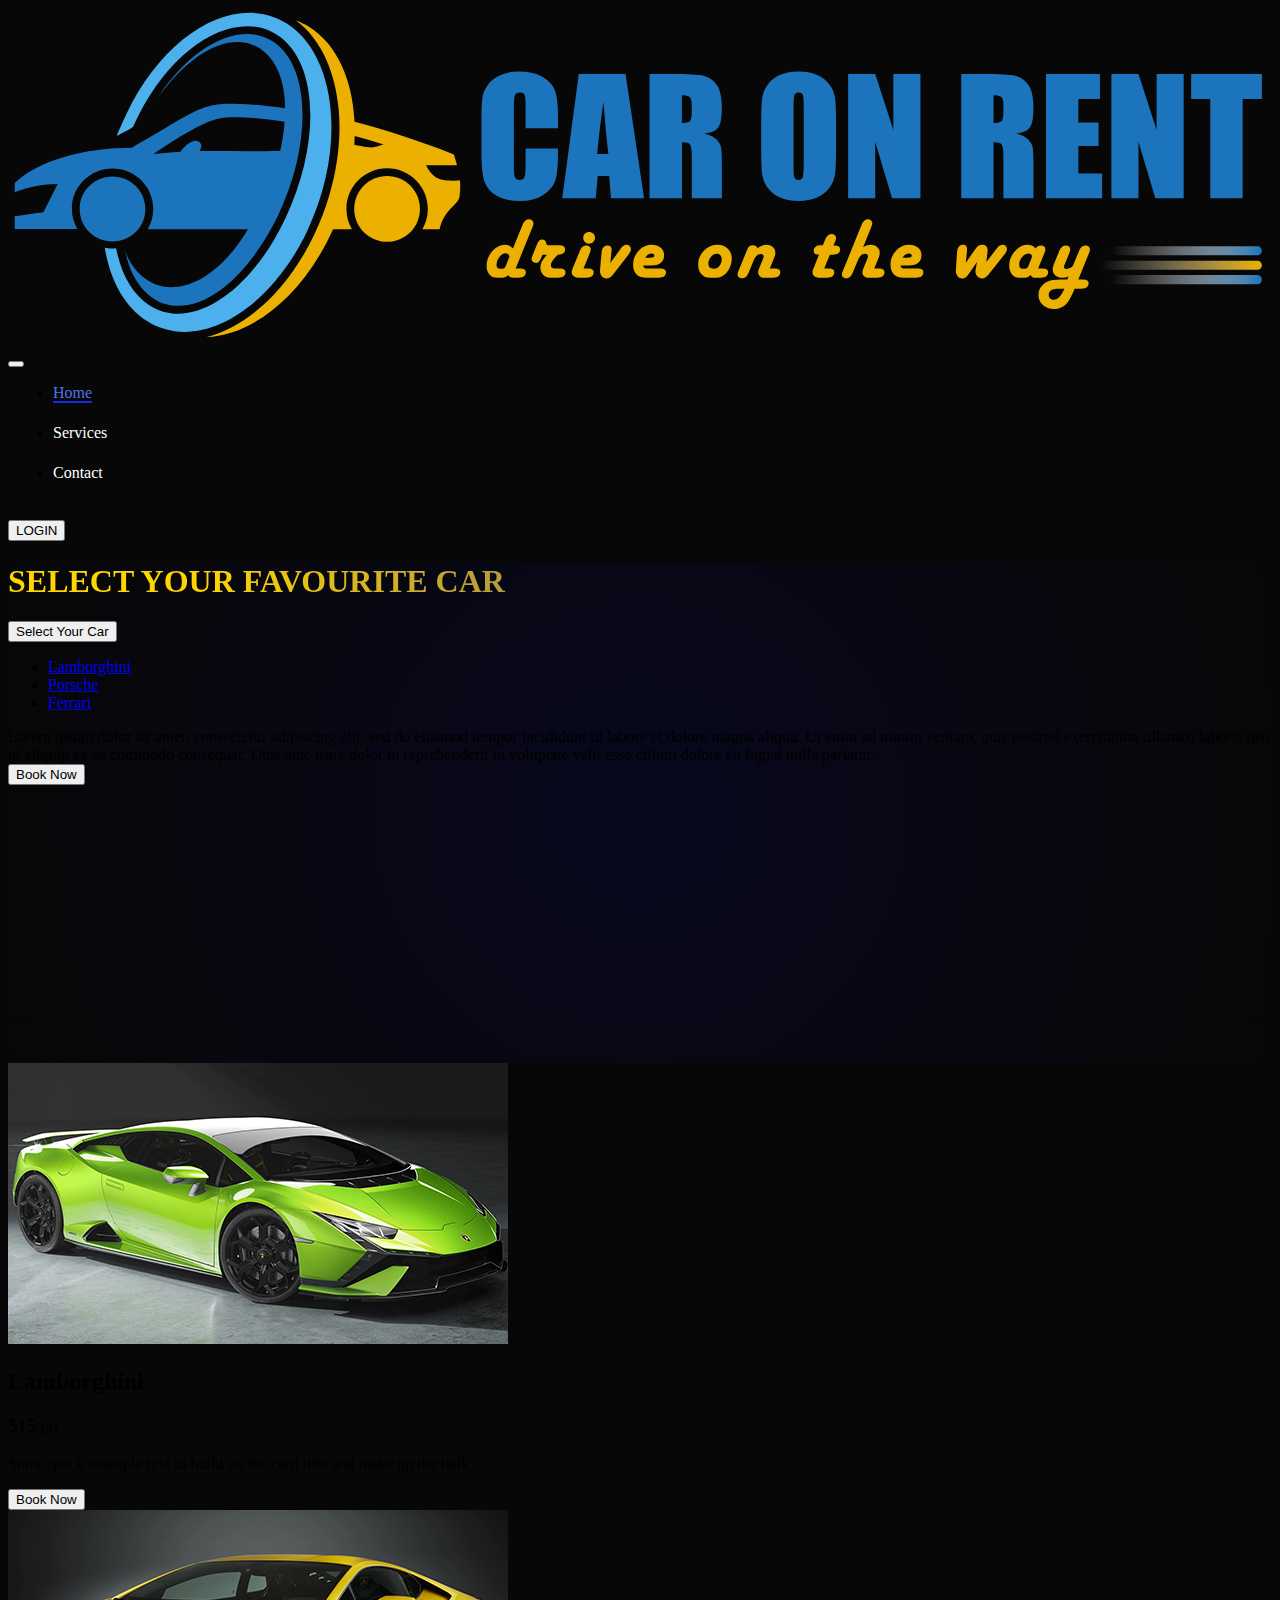
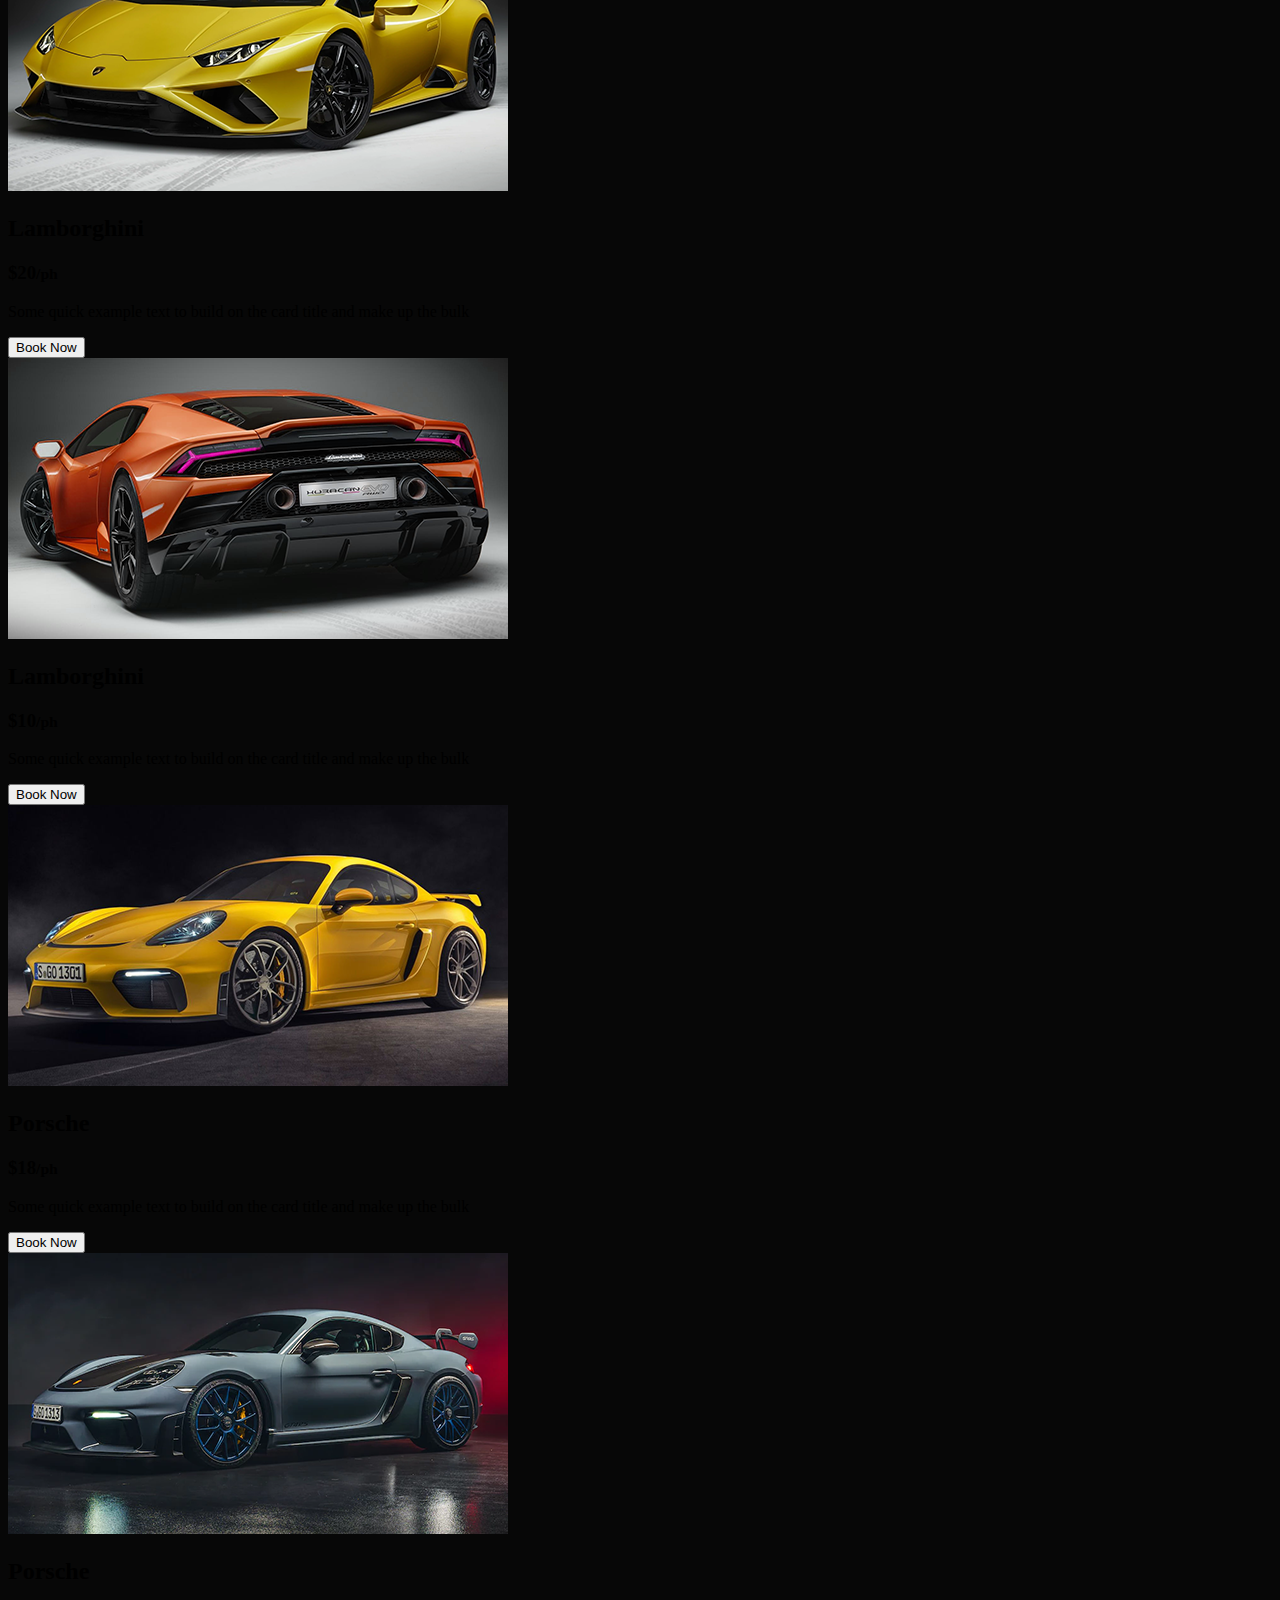
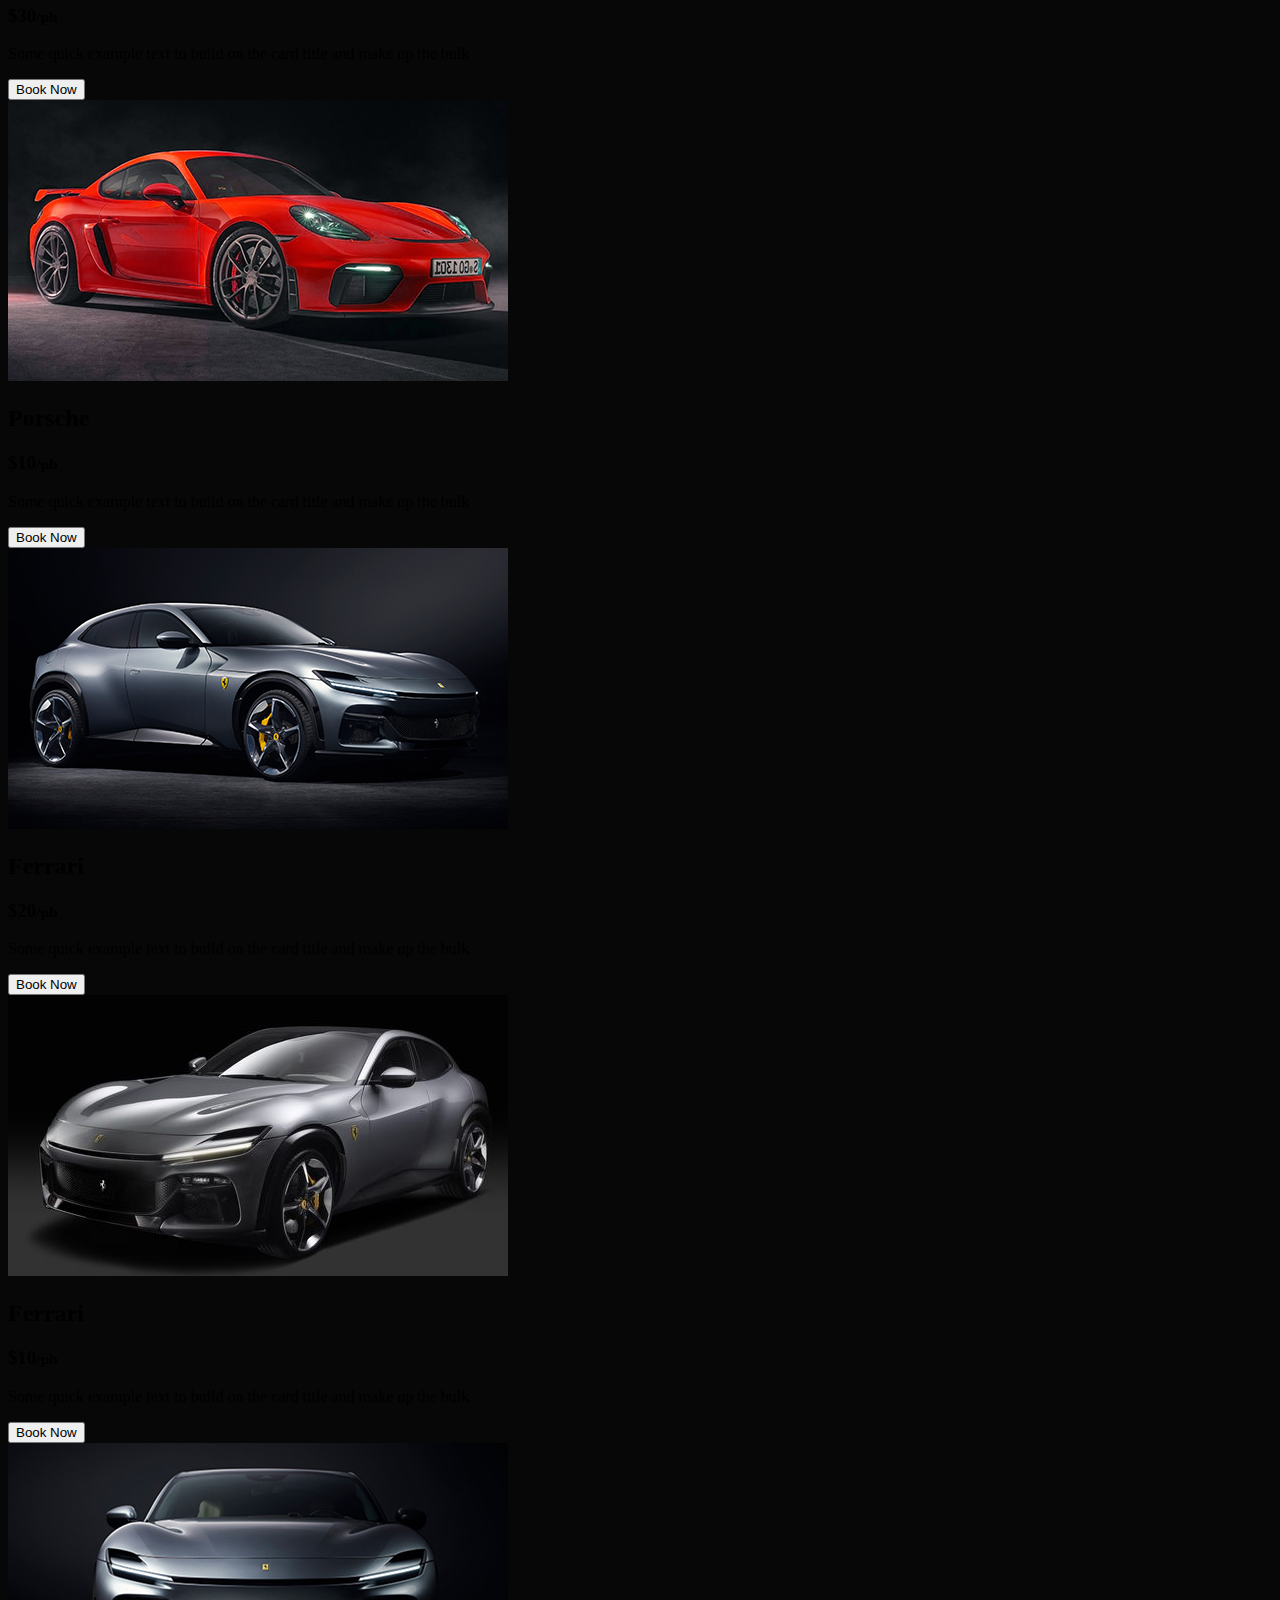
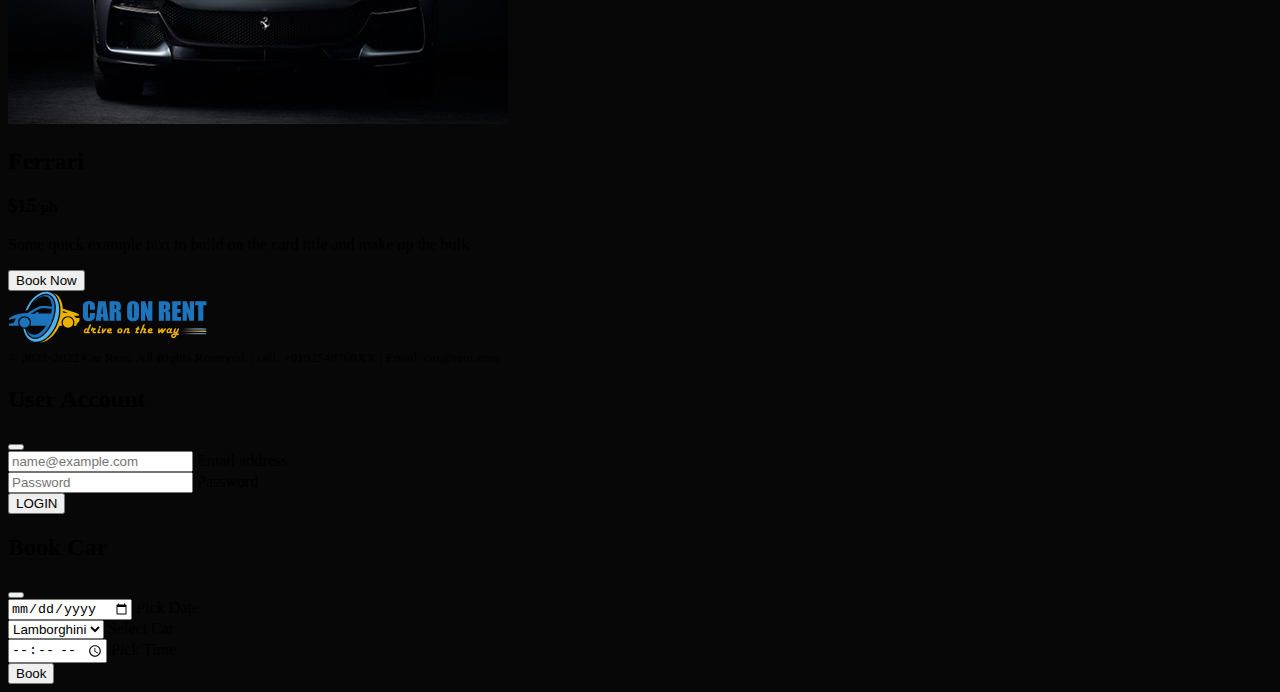
<file: html/index.html>
<!DOCTYPE html>
<html lang="en">

<head>
  <meta charset="UTF-8">
  <meta http-equiv="X-UA-Compatible" content="IE=edge">
  <meta name="viewport" content="width=device-width, initial-scale=1.0">
  <!-- CSS only -->
  <link href="https://cdn.jsdelivr.net/npm/bootstrap@5.2.2/dist/css/bootstrap.min.css" rel="stylesheet"
    integrity="sha384-Zenh87qX5JnK2Jl0vWa8Ck2rdkQ2Bzep5IDxbcnCeuOxjzrPF/et3URy9Bv1WTRi" crossorigin="anonymous">
  <!--- Custom overwrite CSS only --->
  <link href="./assets/styles/custom.css" rel="stylesheet">
  <title>Car on Rental</title>

 
</head>

<body>

  <header>
    <div class="container">
      <nav class="navbar navbar-expand-lg ">
        <div class="container-fluid">
          <a class="navbar-brand" href="#"><img src="./assets/images/logo.svg" alt="Car-On-Rent" class="w-75" /></a>
          <button class="navbar-toggler bg-light" type="button" data-bs-toggle="collapse"
            data-bs-target="#navbarSupportedContent" aria-controls="navbarSupportedContent" aria-expanded="false"
            aria-label="Toggle navigation">
            <span class="navbar-toggler-icon"></span>
          </button>
          <div class="collapse navbar-collapse" id="navbarSupportedContent">
            <ul class="navBar  navbar-nav ms-auto mb-2 mb-lg-0">
              <li class="nav-item">
                <a class="nav-link active" aria-current="page" href="./index.html">Home</a> 
              </li>
              <li class="nav-item">
                <a class="nav-link" href="#">Services</a>
              </li>
              <li class="nav-item">
                <a class="nav-link me-3" href="#">Contact</a>
              </li>
            </ul>
            <div class="d-flex" role="model">
              <button class="btn btn-light fs-6 py-0" data-bs-toggle="modal" data-bs-target="#popUpLogin">LOGIN</button>
            </div>
          </div>
        </div>
      </nav>


    </div>
    <section class="text-center">
      <div class="container">
        <div class="selection-car d-flex flex-column flex-row align-items-center justify-content-center py-5">
          <div class="pt-3">
            <h1 class="fs-1 fw-normal text-white">Select your favourite Car</h1>
          </div> 
          <div class="my-4">
           
            <div class="dropdown">
              <button class="btn btn-lg btn-primary dropdown-toggle p-3  px-5" type="button" data-bs-toggle="dropdown"
                aria-expanded="false">
                Select Your Car
              </button>
              <ul class="dropdown-menu w-100">
                <li><a class="dropdown-item" href="#Lambo">Lamborghini</a></li>
                <li><a class="dropdown-item" href="#Pors">Porsche</a></li>
                <li><a class="dropdown-item" href="#Ferr">Ferrari</a></li>
              </ul>
            </div>
          </div>
          <div class="w-75 text-secondary pb-4"> Lorem ipsum dolor sit amet, consectetur adipiscing elit, sed do eiusmod
            tempor incididunt ut labore et dolore magna aliqua. Ut enim ad minim veniam, quis nostrud exercitation
            ullamco laboris nisi ut aliquip ex ea commodo consequat. Duis aute irure dolor in reprehenderit in voluptate 
            velit esse cillum dolore eu fugiat nulla pariatur.</div>
            <button class="btn btn-dark btn-lg" data-bs-toggle="modal" data-bs-target="#pickUpDate" >Book Now</button>
        </div>
      </div>
    </section>

  </header>
  <section>
    <div class="container pt-5 mt-4">

      <div class="row row-cols-1 row-cols-lg-3 mb-3 text-center">
        <div class="col" id="Lambo">
          <div class="card mb-4 rounded-3 border-0">
            <img class="card-img-top" src="./assets/images/cars/Lamborghini-1.png" />
            <div class="card-body">
              <h2 class="card-title pricing-card-title text-primary">Lamborghini</h2>
              <h3 class="card-title pricing-card-title">$15<small class="text-muted fw-light">/ph</small></h3>
              <p class="card-text ">Some quick example text to build on the card title and make up the bulk</p>
              <button type="submit" value="Submit" class="w-100 btn  btn-primary" onclick="location.href = './Lamborghini.html';">Book Now</button>
            </div>
          </div>
        </div>
        <div class="col">
          <div class="card mb-4 rounded-3 border-0">
            <img class="card-img-top" src="./assets/images/cars/Lamborghini-2.png" />
            <div class="card-body">
              <h2 class="card-title pricing-card-title text-primary">Lamborghini</h2>
              <h3 class="card-title pricing-card-title">$20<small class="text-muted fw-light">/ph</small></h3>
              <p class="card-text ">Some quick example text to build on the card title and make up the bulk</p>
              <button type="submit" value="Submit" class="w-100 btn  btn-primary" onclick="location.href = './Lamborghini.html';">Book Now</button>
            </div>
          </div>
        </div>
        <div class="col">
          <div class="card mb-4 rounded-3 border-0">
            <img class="card-img-top" src="./assets/images/cars/Lamborghini-3.png" />
            <div class="card-body">
              <h2 class="card-title pricing-card-title text-primary">Lamborghini</h2>
              <h3 class="card-title pricing-card-title">$10<small class="text-muted fw-light">/ph</small></h3>
              <p class="card-text ">Some quick example text to build on the card title and make up the bulk</p>
              <button type="submit" value="Submit" class="w-100 btn  btn-primary" onclick="location.href = './Lamborghini.html';">Book Now</button>
            </div>
          </div>
        </div>

        <div class="col" id="Pors">
          <div class="card mb-4 rounded-3 border-0">
            <img class="card-img-top" src="./assets/images/cars/Porsche-1.png" />
            <div class="card-body">
              <h2 class="card-title pricing-card-title text-primary">Porsche</h2>
              <h3 class="card-title pricing-card-title">$18<small class="text-muted fw-light">/ph</small></h3>
              <p class="card-text ">Some quick example text to build on the card title and make up the bulk</p>
              <button type="submit" value="Submit" class="w-100 btn  btn-primary" onclick="location.href = './Porsche.html';">Book Now</button>
            </div>
          </div>
        </div>

        <div class="col">
          <div class="card mb-4 rounded-3 border-0">
            <img class="card-img-top" src="./assets/images/cars/Porsche-2.png" />
            <div class="card-body">
              <h2 class="card-title pricing-card-title text-primary">Porsche</h2>
              <h3 class="card-title pricing-card-title">$30<small class="text-muted fw-light">/ph</small></h3>
              <p class="card-text ">Some quick example text to build on the card title and make up the bulk</p>
              <button type="submit" value="Submit" class="w-100 btn  btn-primary" onclick="location.href = './Porsche.html';">Book Now</button>
            </div>
          </div>
        </div>

        <div class="col">
          <div class="card mb-4 rounded-3 border-0">
            <img class="card-img-top" src="./assets/images/cars/Porsche-3.png" />
            <div class="card-body">
              <h2 class="card-title pricing-card-title text-primary">Porsche</h2>
              <h3 class="card-title pricing-card-title">$10<small class="text-muted fw-light">/ph</small></h3>
              <p class="card-text ">Some quick example text to build on the card title and make up the bulk</p>
              <button type="submit" value="Submit" class="w-100 btn  btn-primary" onclick="location.href = './Porsche.html';">Book Now</button>
            </div>
          </div>
        </div>

        <div class="col" id="Ferr">
          <div class="card mb-4 rounded-3 border-0">
            <img class="card-img-top" src="./assets/images/cars/Ferrari-1.png" />
            <div class="card-body">
              <h2 class="card-title pricing-card-title text-primary">Ferrari</h2>
              <h3 class="card-title pricing-card-title">$20<small class="text-muted fw-light">/ph</small></h3>
              <p class="card-text ">Some quick example text to build on the card title and make up the bulk</p>
              <button type="submit" value="Submit" class="w-100 btn  btn-primary" onclick="location.href = './Ferrari.html';" >Book Now</button>
            </div>
          </div>
        </div>

        <div class="col">
          <div class="card mb-4 rounded-3 border-0">
            <img class="card-img-top" src="./assets/images/cars/Ferrari-2.png" />
            <div class="card-body">
              <h2 class="card-title pricing-card-title text-primary">Ferrari</h2>
              <h3 class="card-title pricing-card-title">$10<small class="text-muted fw-light">/ph</small></h3>
              <p class="card-text ">Some quick example text to build on the card title and make up the bulk</p>
              <button type="submit" value="Submit" class="w-100 btn  btn-primary" onclick="location.href = './Ferrari.html';">Book Now</button>
            </div>
          </div>
        </div>

        <div class="col">
          <div class="card mb-4 rounded-3 border-0">
            <img class="card-img-top" src="./assets/images/cars/Ferrari-3.png" />
            <div class="card-body">
              <h2 class="card-title pricing-card-title text-primary">Ferrari</h2>
              <h3 class="card-title pricing-card-title">$15<small class="text-muted fw-light">/ph</small></h3>
              <p class="card-text ">Some quick example text to build on the card title and make up the bulk</p>
              <button type="submit" value="Submit" class="w-100 btn  btn-primary" onclick="location.href = './Ferrari.html';">Book Now</button>
            </div>
          </div>
        </div>
      </div>
    </div>
  </section>



  <footer>
    <div class="container py-5 text-center">
      <div class="d-flex flex-column flex-row align-items-center">
        <div>
          <img class="mb-2 " width="200" src="./assets/images/logo.svg" alt="Logo">
        </div>
        <div><small class="d-block mb-3 text-muted">© 2021-2022 Car Rent. All Rights Reserved. | call. +9192548769XX |
            Email. car@rent.com</small></div>
      </div>
    </div>
    <!-- JavaScript Bundle with Popper -->
    <script src="https://cdn.jsdelivr.net/npm/bootstrap@5.2.2/dist/js/bootstrap.bundle.min.js"
      integrity="sha384-OERcA2EqjJCMA+/3y+gxIOqMEjwtxJY7qPCqsdltbNJuaOe923+mo//f6V8Qbsw3"
      crossorigin="anonymous"></script>
  </footer>

  <!-- Vertically centered modal Login -->
  <div class="modal fade" id="popUpLogin">
    <div class="modal-dialog modal-dialog-centered">
      <div class="modal-content pb-4">
        <div class="modal-header border-bottom-0">
          <h2 class="fs-4">User Account</h2>
          <button type="button" class="btn-close" data-bs-dismiss="modal" aria-label="Close"></button>
        </div>
        <div class="modal-body">
          <div class="form-floating mb-3">
            <input type="email" class="form-control" id="floatingInput" placeholder="name@example.com">
            <label for="floatingInput">Email address</label>
          </div>
          <div class="form-floating">
            <input type="password" class="form-control" id="floatingPassword" placeholder="Password">
            <label for="floatingPassword">Password</label>
          </div>
          <button type="button" class="w-100 btn btn-primary btn-lg mt-3 py-3 fw-bold"
            data-bs-dismiss="modal">LOGIN</button>
        </div>
      </div>
    </div>
  </div>

  <!-- Vertically centered modal PickUp date time -->
  <div class="modal fade modal-lg" id="pickUpDate">
    <div class="modal-dialog modal-dialog-centered">
      <div class="modal-content pb-4">
        <div class="modal-header border-bottom-0">
          <h2 class="fs-4">Book Car</h2>
          <button type="button" class="btn-close" data-bs-dismiss="modal" aria-label="Close"></button>
        </div>
        <div class="modal-body">
          <form action="./Lamborghini.html" method="GET">
          <div class="row g-2">
            
            <div class="col-md">
              <div class="form-floating">
                <input type="date" class="form-control" id="floatingInputGrid" placeholder="Date" value="dd/mm/yyyy">
                <label for="floatingSelectGrid">Pick Date</label>
              </div>
            </div>

            <div class="col-md">
              <div class="form-floating">
                <select class="form-select" id="floatingSelectGrid">
                  <option selected>Lamborghini</option>
                  <option value="1">Lamborghini</option>
                  <option value="2">Porsche</option>
                  <option value="3">Ferrari</option>
                </select>
                <label for="floatingSelectGrid">Select Car</label>
              </div>
            </div>

            <div class="col-md">
              <div class="form-floating">
                <input type="time" class="form-control" id="floatingInputGrid" placeholder="Time" value="24">
                <label for="floatingInputGrid">Pick Time</label>
              </div>
            </div>

          </div>
          
          <button type="submit" value="Submit" class="w-100 btn btn-primary btn-lg mt-3 py-3 fw-bold"
            href="./Lamborghini.html" >Book</button>
          </form>
        </div>
      </div>
    </div>
  </div>

</body>


</html>
</file>
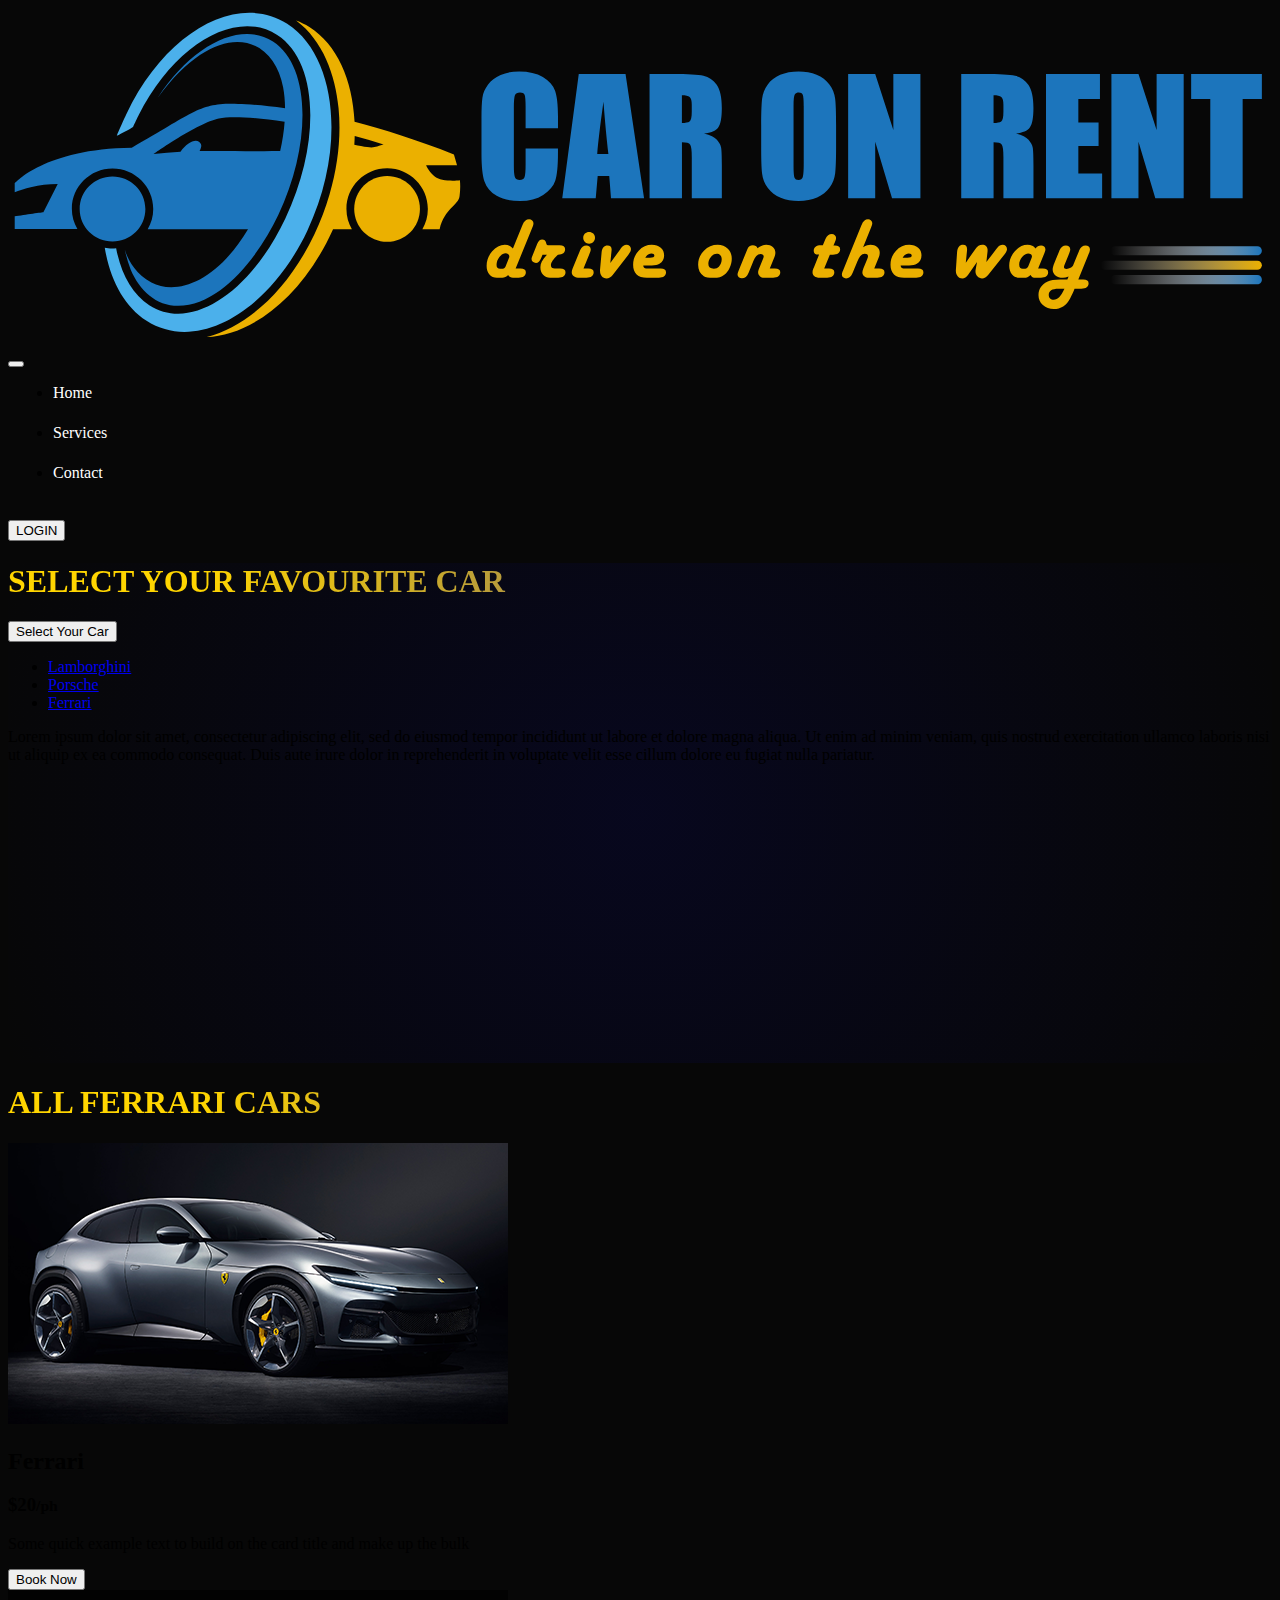
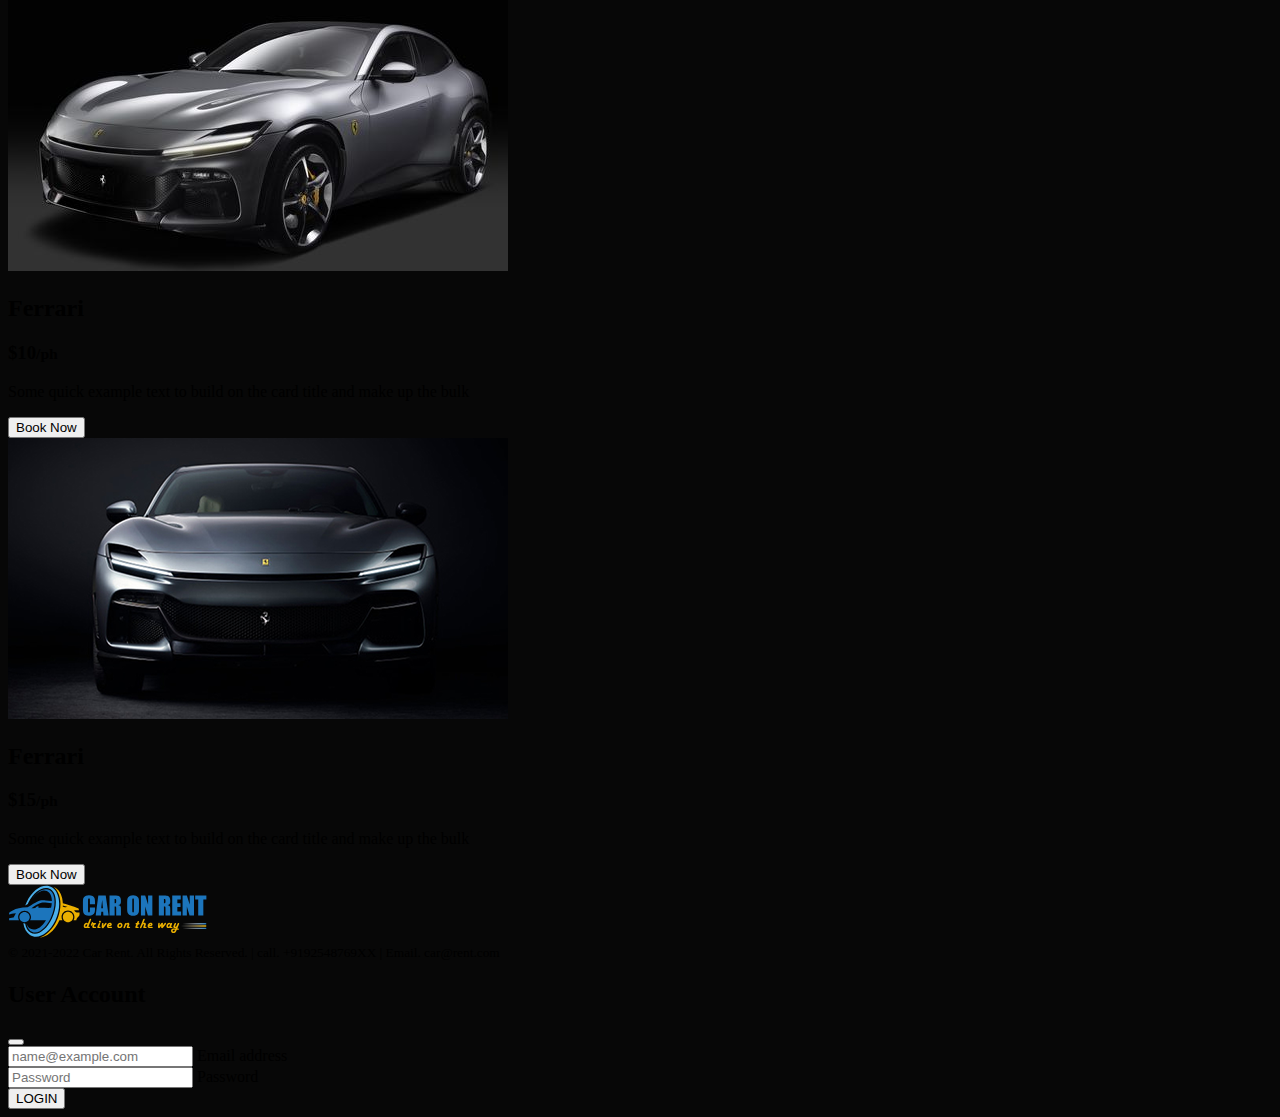
<file: html/Ferrari.html>
<!DOCTYPE html>
<html lang="en">

<head>
  <meta charset="UTF-8">
  <meta http-equiv="X-UA-Compatible" content="IE=edge">
  <meta name="viewport" content="width=device-width, initial-scale=1.0">
  <!-- CSS only -->
  <link href="https://cdn.jsdelivr.net/npm/bootstrap@5.2.2/dist/css/bootstrap.min.css" rel="stylesheet"
    integrity="sha384-Zenh87qX5JnK2Jl0vWa8Ck2rdkQ2Bzep5IDxbcnCeuOxjzrPF/et3URy9Bv1WTRi" crossorigin="anonymous">
  <!--- Custom overwrite CSS only --->
  <link href="./assets/styles/custom.css" rel="stylesheet">
  <title>Car on Rental</title>
</head>

<body>
  <header>
    <div class="container">
      <nav class="navbar navbar-expand-lg ">
        <div class="container-fluid">
          <a class="navbar-brand" href="#"><img src="./assets/images/logo.svg" alt="Car-On-Rent" class="w-75" /></a>
          <button class="navbar-toggler bg-light" type="button" data-bs-toggle="collapse"
            data-bs-target="#navbarSupportedContent" aria-controls="navbarSupportedContent" aria-expanded="false"
            aria-label="Toggle navigation">
            <span class="navbar-toggler-icon"></span>
          </button>
          <div class="collapse navbar-collapse" id="navbarSupportedContent">
            <ul class="navBar  navbar-nav ms-auto mb-2 mb-lg-0">
              <li class="nav-item">
                <a class="nav-link " aria-current="page" href="./index.html">Home</a>
              </li>
              <li class="nav-item">
                <a class="nav-link" href="#">Services</a>
              </li>
              <li class="nav-item">
                <a class="nav-link me-3" href="#">Contact</a>
              </li>
            </ul>
            <div class="d-flex" role="model">
              <button class="btn btn-light fs-6 py-0" data-bs-toggle="modal" data-bs-target="#popUpLogin">LOGIN</button>
            </div>
          </div>
        </div>
      </nav>


    </div>
    <section class="text-center">
      <div class="container">
        <div class="selection-car d-flex flex-column flex-row align-items-center justify-content-center py-5">
          <div class="pt-3">
            <h1 class="fs-1 fw-normal text-white">Select your favourite Car</h1>
          </div>
          <div class="my-4">
            <div class="dropdown">
              <button class="btn btn-lg btn-primary dropdown-toggle p-3  px-5" type="button" data-bs-toggle="dropdown"
                aria-expanded="false">
                Select Your Car
              </button>
              <ul class="dropdown-menu w-100">
                <li><a class="dropdown-item" href="./Lamborghini.html">Lamborghini</a></li>
                <li><a class="dropdown-item" href="./Porsche.html">Porsche</a></li>
                <li><a class="dropdown-item" href="./Ferrari.html">Ferrari</a></li>
              </ul>
            </div>
          </div>
          <div class="w-75 text-secondary pb-3"> Lorem ipsum dolor sit amet, consectetur adipiscing elit, sed do eiusmod
            tempor incididunt ut labore et dolore magna aliqua. Ut enim ad minim veniam, quis nostrud exercitation
            ullamco laboris nisi ut aliquip ex ea commodo consequat. Duis aute irure dolor in reprehenderit in voluptate
            velit esse cillum dolore eu fugiat nulla pariatur.</div>
        </div>
      </div>
    </section>

  </header>
  <section>
    <div class="container pt-5 mt-4">


      <h1 class="text-center pb-5">All Ferrari Cars </h1>



      <div class="row row-cols-1 row-cols-lg-3 mb-3 text-center">

        <div class="col">
          <div class="card mb-4 rounded-3 border-0">
            <img class="card-img-top" src="./assets/images/cars/Ferrari-1.png" />
            <div class="card-body">
              <h2 class="card-title pricing-card-title text-primary">Ferrari</h2>
              <h3 class="card-title pricing-card-title">$20<small class="text-muted fw-light">/ph</small></h3>
              <p class="card-text ">Some quick example text to build on the card title and make up the bulk</p>
              <button type="button" class="w-100 btn  btn-primary">Book Now</button>
            </div>
          </div>
        </div>

        <div class="col">
          <div class="card mb-4 rounded-3 border-0">
            <img class="card-img-top" src="./assets/images/cars/Ferrari-2.png" />
            <div class="card-body">
              <h2 class="card-title pricing-card-title text-primary">Ferrari</h2>
              <h3 class="card-title pricing-card-title">$10<small class="text-muted fw-light">/ph</small></h3>
              <p class="card-text ">Some quick example text to build on the card title and make up the bulk</p>
              <button type="button" class="w-100 btn  btn-primary">Book Now</button>
            </div>
          </div>
        </div>

        <div class="col">
          <div class="card mb-4 rounded-3 border-0">
            <img class="card-img-top" src="./assets/images/cars/Ferrari-3.png" />
            <div class="card-body">
              <h2 class="card-title pricing-card-title text-primary">Ferrari</h2>
              <h3 class="card-title pricing-card-title">$15<small class="text-muted fw-light">/ph</small></h3>
              <p class="card-text ">Some quick example text to build on the card title and make up the bulk</p>
              <button type="button" class="w-100 btn  btn-primary">Book Now</button>
            </div>
          </div>
        </div>
      </div>
    </div>
  </section>



  <footer>
    <div class="container py-5 text-center">
      <div class="d-flex flex-column flex-row align-items-center">
        <div>
          <img class="mb-2 " width="200" src="./assets/images/logo.svg" alt="Logo">
        </div>
        <div><small class="d-block mb-3 text-muted">© 2021-2022 Car Rent. All Rights Reserved. | call. +9192548769XX |
            Email. car@rent.com</small></div>
      </div>
    </div>
    <!-- JavaScript Bundle with Popper -->
    <script src="https://cdn.jsdelivr.net/npm/bootstrap@5.2.2/dist/js/bootstrap.bundle.min.js"
      integrity="sha384-OERcA2EqjJCMA+/3y+gxIOqMEjwtxJY7qPCqsdltbNJuaOe923+mo//f6V8Qbsw3"
      crossorigin="anonymous"></script>
  </footer>

  <!-- Vertically centered modal -->
  <div class="modal fade" id="popUpLogin">
    <div class="modal-dialog modal-dialog-centered">
      <div class="modal-content pb-4">
        <div class="modal-header border-bottom-0">
          <h2 class="fs-4">User Account</h2>
          <button type="button" class="btn-close" data-bs-dismiss="modal" aria-label="Close"></button>
        </div>
        <div class="modal-body">
          <div class="form-floating mb-3">
            <input type="email" class="form-control" id="floatingInput" placeholder="name@example.com">
            <label for="floatingInput">Email address</label>
          </div>
          <div class="form-floating">
            <input type="password" class="form-control" id="floatingPassword" placeholder="Password">
            <label for="floatingPassword">Password</label>
          </div>
          <button type="button" class="w-100 btn btn-primary btn-lg mt-3 py-3 fw-bold"
            data-bs-dismiss="modal">LOGIN</button>
        </div>
      </div>
    </div>
  </div>

</body>


</html>
</file>
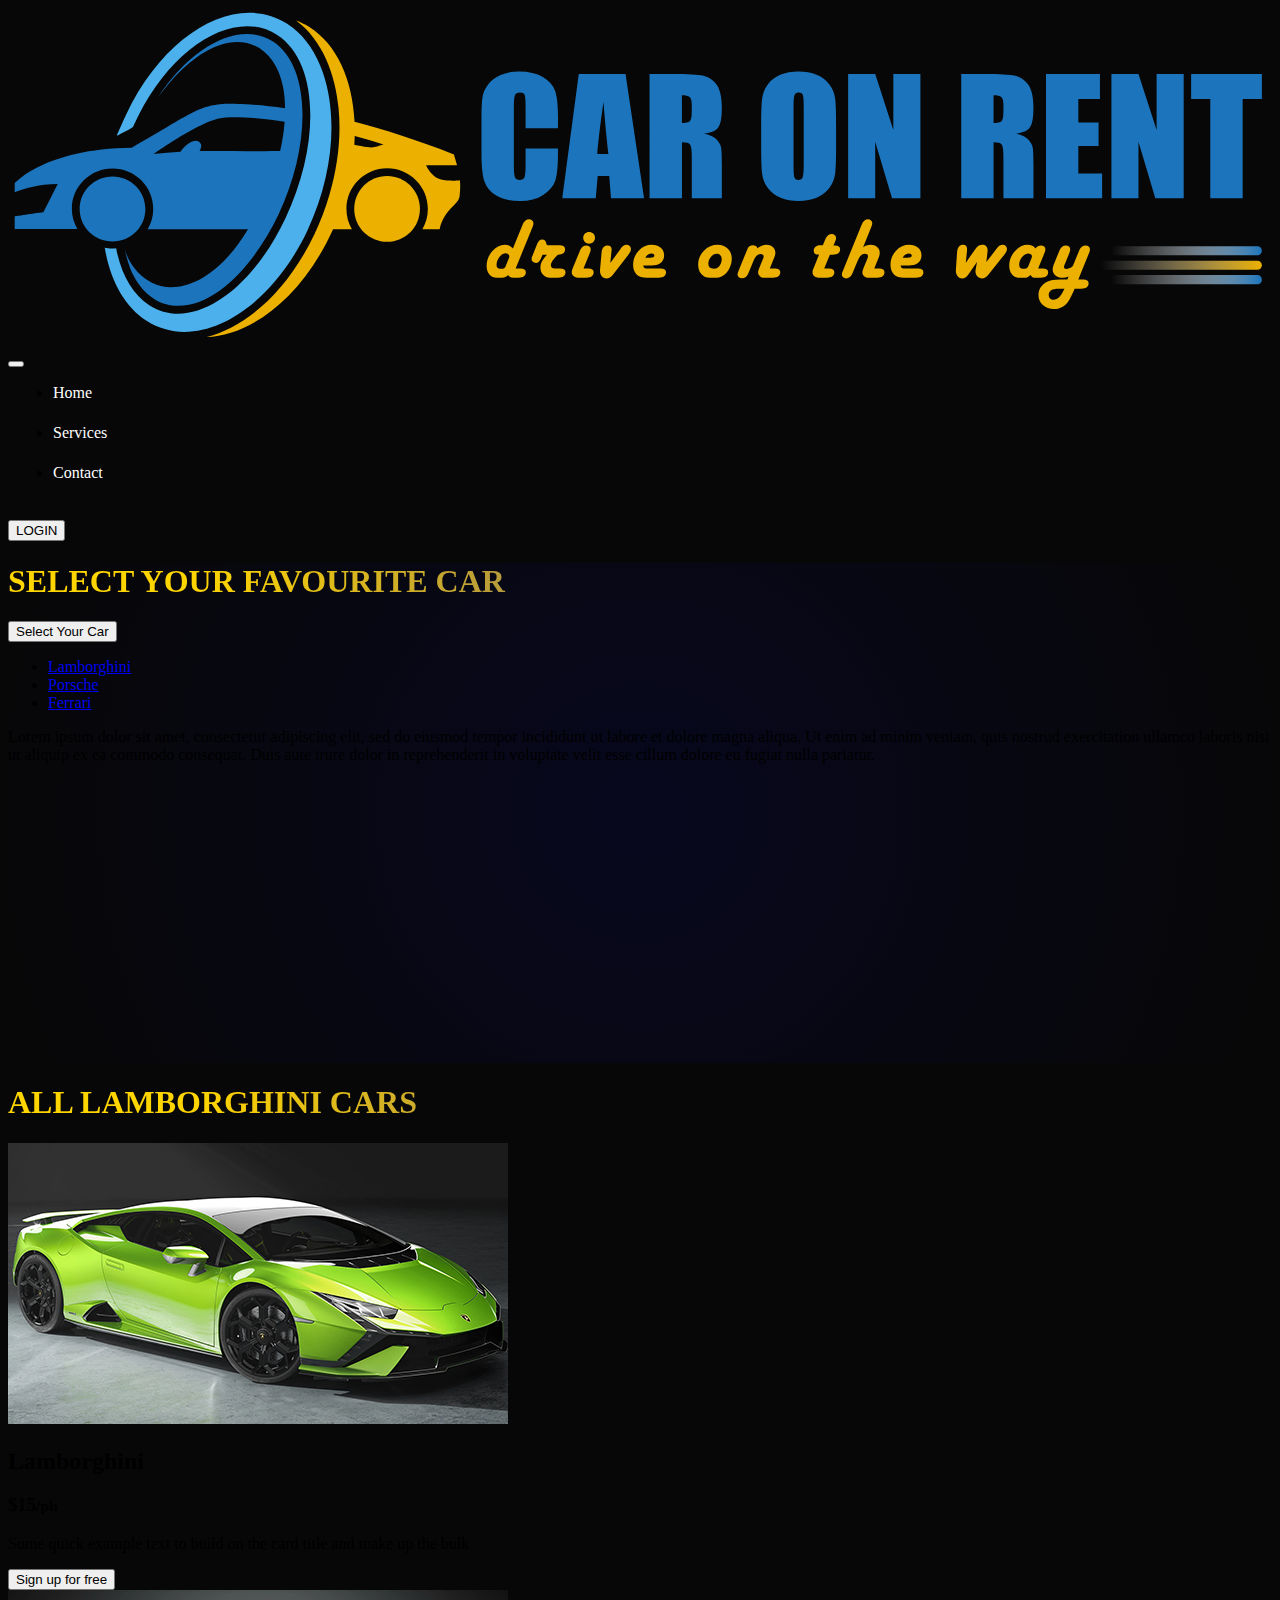
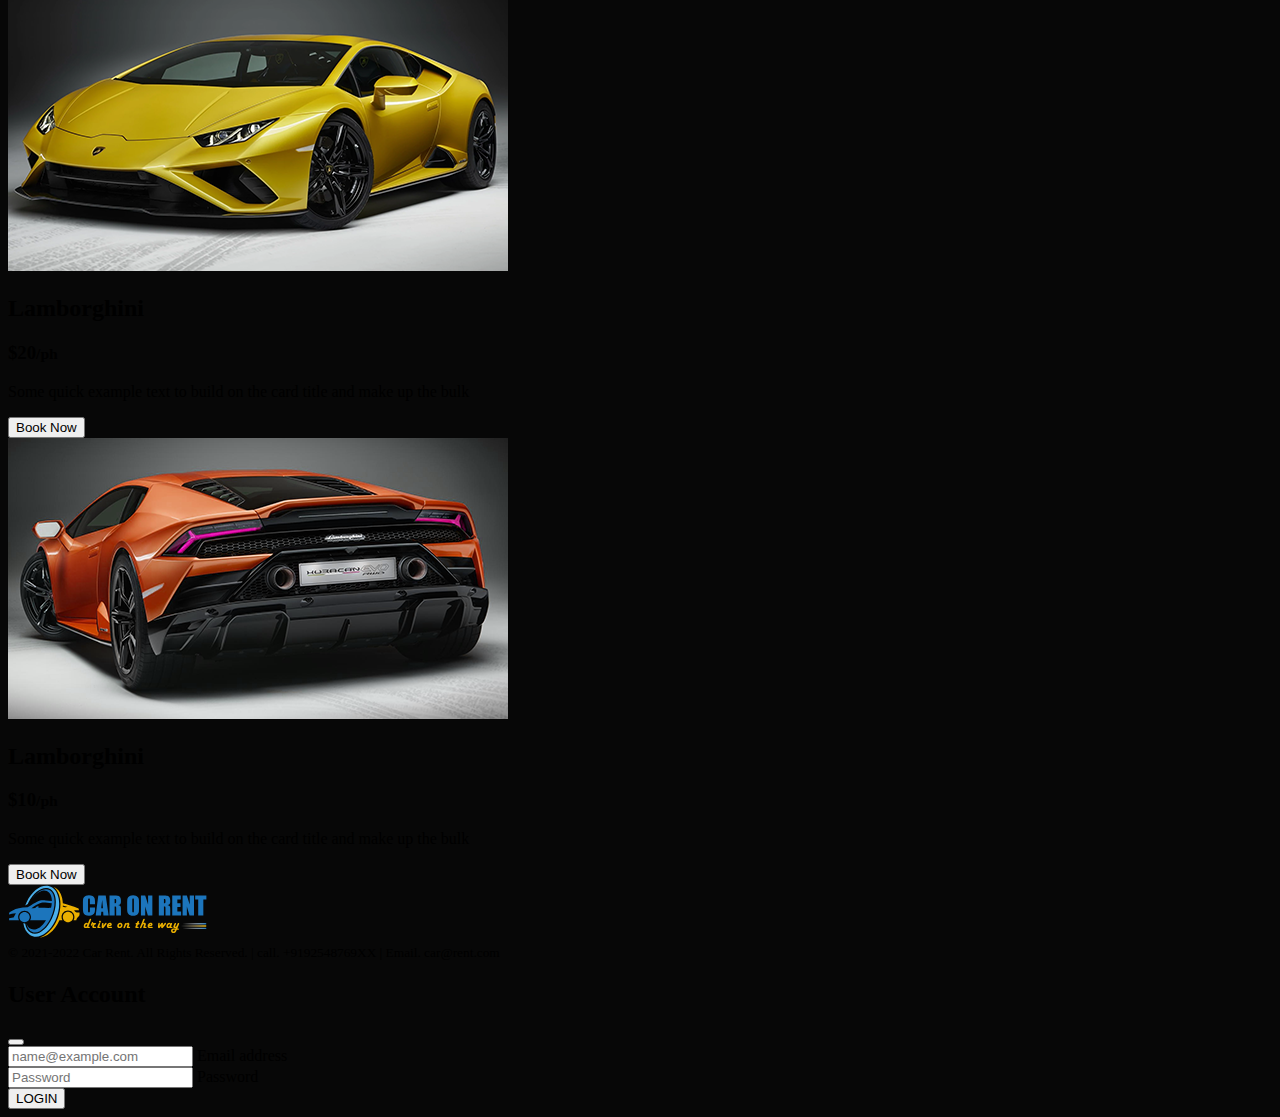
<file: html/Lamborghini.html>
<!DOCTYPE html>
<html lang="en">

<head>
  <meta charset="UTF-8">
  <meta http-equiv="X-UA-Compatible" content="IE=edge">
  <meta name="viewport" content="width=device-width, initial-scale=1.0">
  <!-- CSS only -->
  <link href="https://cdn.jsdelivr.net/npm/bootstrap@5.2.2/dist/css/bootstrap.min.css" rel="stylesheet"
    integrity="sha384-Zenh87qX5JnK2Jl0vWa8Ck2rdkQ2Bzep5IDxbcnCeuOxjzrPF/et3URy9Bv1WTRi" crossorigin="anonymous">
  <!--- Custom overwrite CSS only --->
  <link href="./assets/styles/custom.css" rel="stylesheet">
  <title>Car on Rental</title>
</head>

<body>
  <header>
    <div class="container">
      <nav class="navbar navbar-expand-lg ">
        <div class="container-fluid">
          <a class="navbar-brand" href="#"><img src="./assets/images/logo.svg" alt="Car-On-Rent" class="w-75" /></a>
          <button class="navbar-toggler bg-light" type="button" data-bs-toggle="collapse"
            data-bs-target="#navbarSupportedContent" aria-controls="navbarSupportedContent" aria-expanded="false"
            aria-label="Toggle navigation">
            <span class="navbar-toggler-icon"></span>
          </button>
          <div class="collapse navbar-collapse" id="navbarSupportedContent">
            <ul class="navBar  navbar-nav ms-auto mb-2 mb-lg-0">
              <li class="nav-item">
                <a class="nav-link " aria-current="page" href="./index.html">Home</a>
              </li>
              <li class="nav-item">
                <a class="nav-link" href="#">Services</a>
              </li>
              <li class="nav-item">
                <a class="nav-link me-3" href="#">Contact</a>
              </li>
            </ul>
            <div class="d-flex" role="model">
              <button class="btn btn-light fs-6 py-0" data-bs-toggle="modal" data-bs-target="#popUpLogin">LOGIN</button>
            </div>
          </div>
        </div>
      </nav>


    </div>
    <section class="text-center">
      <div class="container">
        <div class="selection-car d-flex flex-column flex-row align-items-center justify-content-center py-5">
          <div class="pt-3">
            <h1 class="fs-1 fw-normal text-white">Select your favourite Car</h1>
          </div>
          <div class="my-4">
            <div class="dropdown">
              <button class="btn btn-lg btn-primary dropdown-toggle p-3  px-5" type="button" data-bs-toggle="dropdown"
                aria-expanded="false">
                Select Your Car
              </button>
              <ul class="dropdown-menu w-100">
                <li><a class="dropdown-item" href="./Lamborghini.html">Lamborghini</a></li>
                <li><a class="dropdown-item" href="./Porsche.html">Porsche</a></li>
                <li><a class="dropdown-item" href="./Ferrari.html">Ferrari</a></li>
              </ul>
            </div>
          </div>
          <div class="w-75 text-secondary pb-3"> Lorem ipsum dolor sit amet, consectetur adipiscing elit, sed do eiusmod
            tempor incididunt ut labore et dolore magna aliqua. Ut enim ad minim veniam, quis nostrud exercitation
            ullamco laboris nisi ut aliquip ex ea commodo consequat. Duis aute irure dolor in reprehenderit in voluptate
            velit esse cillum dolore eu fugiat nulla pariatur.</div>
        </div>
      </div>
    </section>

  </header>
  <section>
    <div class="container pt-5 mt-4">
      <h1 class="text-center pb-5">All Lamborghini Cars </h1>
      <div class="row row-cols-1 row-cols-lg-3 mb-3 text-center">
        <div class="col">
          <div class="card mb-4 rounded-3 border-0">
            <img class="card-img-top" src="./assets/images/cars/Lamborghini-1.png" />
            <div class="card-body">
              <h2 class="card-title pricing-card-title text-primary">Lamborghini</h2>
              <h3 class="card-title pricing-card-title">$15<small class="text-muted fw-light">/ph</small></h3>
              <p class="card-text ">Some quick example text to build on the card title and make up the bulk</p>
              <button type="button" class="w-100 btn  btn-primary">Sign up for free</button>
            </div>
          </div>
        </div>
        <div class="col">
          <div class="card mb-4 rounded-3 border-0">
            <img class="card-img-top" src="./assets/images/cars/Lamborghini-2.png" />
            <div class="card-body">
              <h2 class="card-title pricing-card-title text-primary">Lamborghini</h2>
              <h3 class="card-title pricing-card-title">$20<small class="text-muted fw-light">/ph</small></h3>
              <p class="card-text ">Some quick example text to build on the card title and make up the bulk</p>
              <button type="button" class="w-100 btn  btn-primary">Book Now</button>
            </div>
          </div>
        </div>
        <div class="col">
          <div class="card mb-4 rounded-3 border-0">
            <img class="card-img-top" src="./assets/images/cars/Lamborghini-3.png" />
            <div class="card-body">
              <h2 class="card-title pricing-card-title text-primary">Lamborghini</h2>
              <h3 class="card-title pricing-card-title">$10<small class="text-muted fw-light">/ph</small></h3>
              <p class="card-text ">Some quick example text to build on the card title and make up the bulk</p>
              <button type="button" class="w-100 btn  btn-primary">Book Now</button>
            </div>
          </div>
        </div>


      </div>
    </div>
  </section>



  <footer>
    <div class="container py-5 text-center">
      <div class="d-flex flex-column flex-row align-items-center">
        <div>
          <img class="mb-2 " width="200" src="./assets/images/logo.svg" alt="Logo">
        </div>
        <div><small class="d-block mb-3 text-muted">© 2021-2022 Car Rent. All Rights Reserved. | call. +9192548769XX |
            Email. car@rent.com</small></div>
      </div>
    </div>
    <!-- JavaScript Bundle with Popper -->
    <script src="https://cdn.jsdelivr.net/npm/bootstrap@5.2.2/dist/js/bootstrap.bundle.min.js"
      integrity="sha384-OERcA2EqjJCMA+/3y+gxIOqMEjwtxJY7qPCqsdltbNJuaOe923+mo//f6V8Qbsw3"
      crossorigin="anonymous"></script>
  </footer>

  <!-- Vertically centered modal -->
  <div class="modal fade" id="popUpLogin">
    <div class="modal-dialog modal-dialog-centered">
      <div class="modal-content pb-4">
        <div class="modal-header border-bottom-0">
          <h2 class="fs-4">User Account</h2>
          <button type="button" class="btn-close" data-bs-dismiss="modal" aria-label="Close"></button>
        </div>
        <div class="modal-body">
          <div class="form-floating mb-3">
            <input type="email" class="form-control" id="floatingInput" placeholder="name@example.com">
            <label for="floatingInput">Email address</label>
          </div>
          <div class="form-floating">
            <input type="password" class="form-control" id="floatingPassword" placeholder="Password">
            <label for="floatingPassword">Password</label>
          </div>
          <button type="button" class="w-100 btn btn-primary btn-lg mt-3 py-3 fw-bold"
            data-bs-dismiss="modal">LOGIN</button>
        </div>
      </div>
    </div>
  </div>

</body>


</html>
</file>
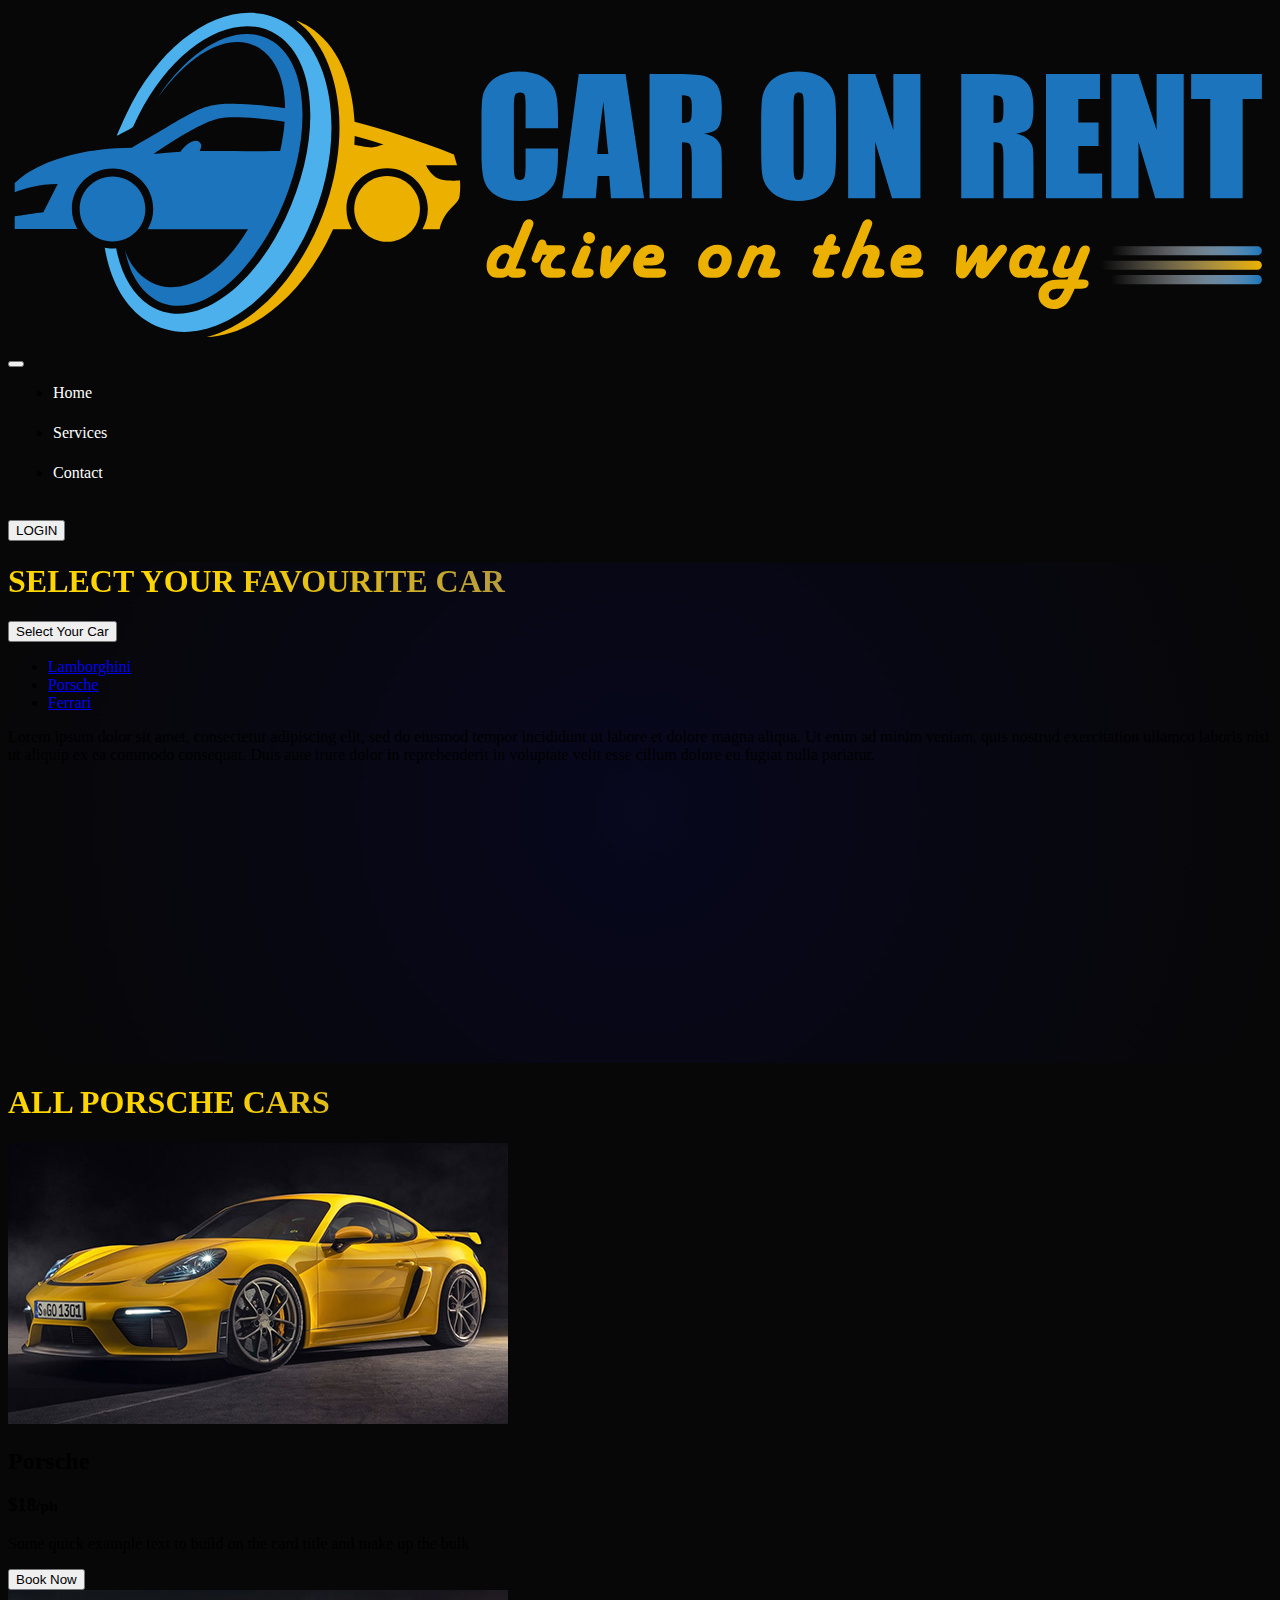
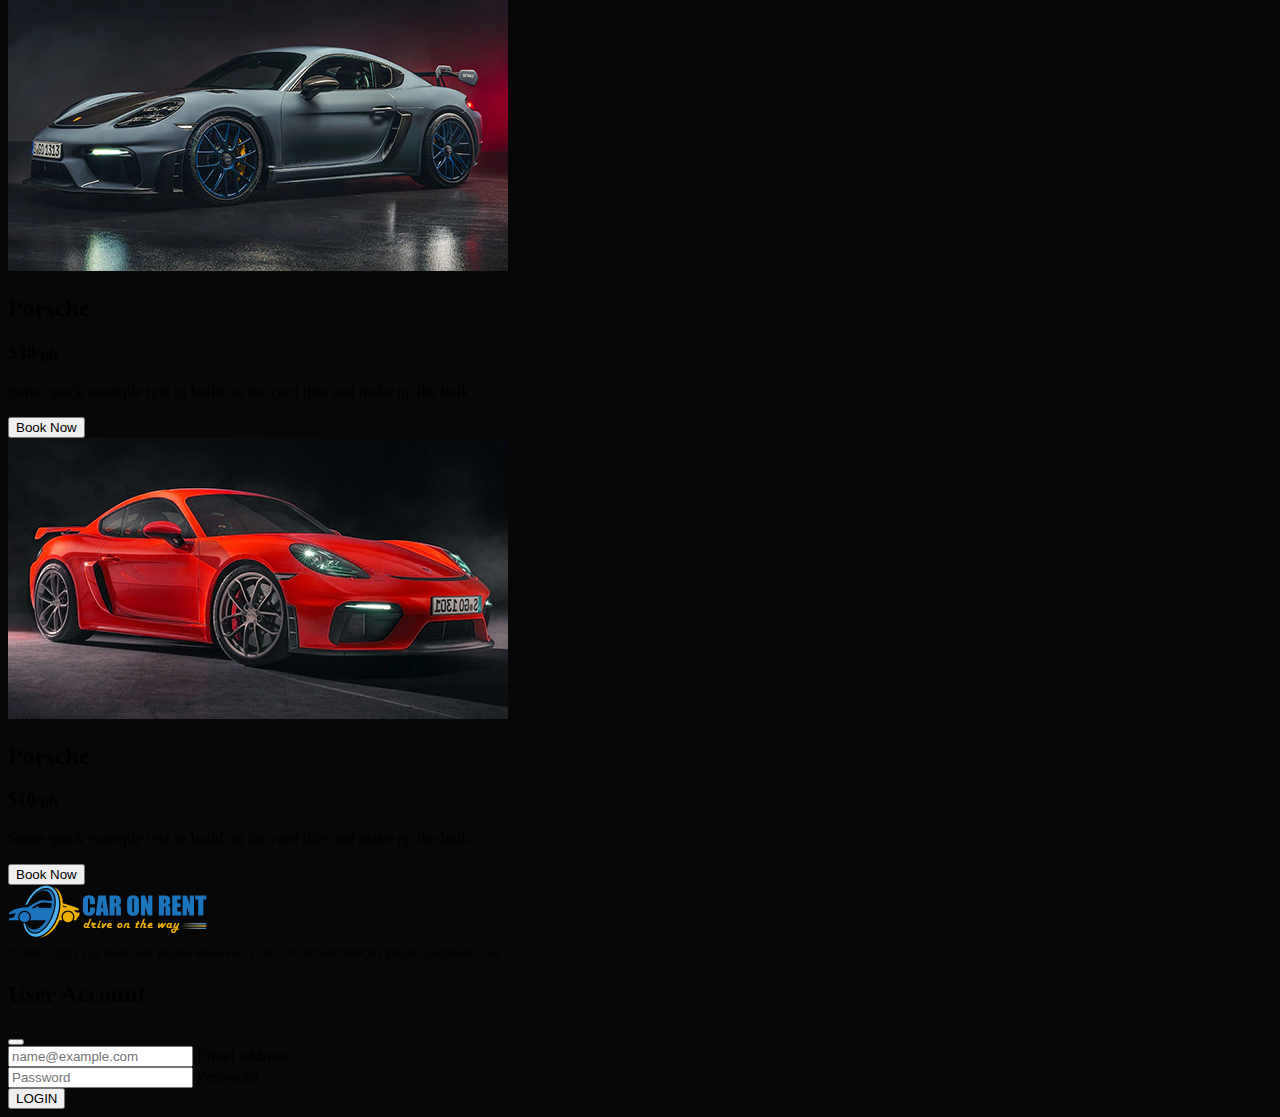
<file: html/Porsche.html>
<!DOCTYPE html>
<html lang="en">

<head>
  <meta charset="UTF-8">
  <meta http-equiv="X-UA-Compatible" content="IE=edge">
  <meta name="viewport" content="width=device-width, initial-scale=1.0">
  <!-- CSS only -->
  <link href="https://cdn.jsdelivr.net/npm/bootstrap@5.2.2/dist/css/bootstrap.min.css" rel="stylesheet"
    integrity="sha384-Zenh87qX5JnK2Jl0vWa8Ck2rdkQ2Bzep5IDxbcnCeuOxjzrPF/et3URy9Bv1WTRi" crossorigin="anonymous">
  <!--- Custom overwrite CSS only --->
  <link href="./assets/styles/custom.css" rel="stylesheet">
  <title>Car on Rental</title>
</head>

<body>
  <header>
    <div class="container">
      <nav class="navbar navbar-expand-lg ">
        <div class="container-fluid">
          <a class="navbar-brand" href="#"><img src="./assets/images/logo.svg" alt="Car-On-Rent" class="w-75" /></a>
          <button class="navbar-toggler bg-light" type="button" data-bs-toggle="collapse"
            data-bs-target="#navbarSupportedContent" aria-controls="navbarSupportedContent" aria-expanded="false"
            aria-label="Toggle navigation">
            <span class="navbar-toggler-icon"></span>
          </button>
          <div class="collapse navbar-collapse" id="navbarSupportedContent">
            <ul class="navBar  navbar-nav ms-auto mb-2 mb-lg-0">
              <li class="nav-item">
                <a class="nav-link " aria-current="page" href="./index.html">Home</a>
              </li>
              <li class="nav-item">
                <a class="nav-link" href="#">Services</a>
              </li>
              <li class="nav-item">
                <a class="nav-link me-3" href="#">Contact</a>
              </li>
            </ul>
            <div class="d-flex" role="model">
              <button class="btn btn-light fs-6 py-0" data-bs-toggle="modal" data-bs-target="#popUpLogin">LOGIN</button>
            </div>
          </div>
        </div>
      </nav>


    </div>
    <section class="text-center">
      <div class="container">
        <div class="selection-car d-flex flex-column flex-row align-items-center justify-content-center py-5">
          <div class="pt-3">
            <h1 class="fs-1 fw-normal text-white">Select your favourite Car</h1>
          </div>
          <div class="my-4">
            <div class="dropdown">
              <button class="btn btn-lg btn-primary dropdown-toggle p-3  px-5" type="button" data-bs-toggle="dropdown"
                aria-expanded="false">
                Select Your Car
              </button>
              <ul class="dropdown-menu w-100">
                <li><a class="dropdown-item" href="./Lamborghini.html">Lamborghini</a></li>
                <li><a class="dropdown-item" href="./Porsche.html">Porsche</a></li>
                <li><a class="dropdown-item" href="./Ferrari.html">Ferrari</a></li>
              </ul>
            </div>
          </div>
          <div class="w-75 text-secondary pb-3"> Lorem ipsum dolor sit amet, consectetur adipiscing elit, sed do eiusmod
            tempor incididunt ut labore et dolore magna aliqua. Ut enim ad minim veniam, quis nostrud exercitation
            ullamco laboris nisi ut aliquip ex ea commodo consequat. Duis aute irure dolor in reprehenderit in voluptate
            velit esse cillum dolore eu fugiat nulla pariatur.</div>
        </div>
      </div>
    </section>

  </header>
  <section>
    <div class="container pt-5 mt-4">



      <h1 class="text-center pb-5">All Porsche Cars </h1>


      <div class="row row-cols-1 row-cols-lg-3 mb-3 text-center">


        <div class="col">
          <div class="card mb-4 rounded-3 border-0">
            <img class="card-img-top" src="./assets/images/cars/Porsche-1.png" />
            <div class="card-body">
              <h2 class="card-title pricing-card-title text-primary">Porsche</h2>
              <h3 class="card-title pricing-card-title">$18<small class="text-muted fw-light">/ph</small></h3>
              <p class="card-text ">Some quick example text to build on the card title and make up the bulk</p>
              <button type="button" class="w-100 btn  btn-primary">Book Now</button>
            </div>
          </div>
        </div>

        <div class="col">
          <div class="card mb-4 rounded-3 border-0">
            <img class="card-img-top" src="./assets/images/cars/Porsche-2.png" />
            <div class="card-body">
              <h2 class="card-title pricing-card-title text-primary">Porsche</h2>
              <h3 class="card-title pricing-card-title">$30<small class="text-muted fw-light">/ph</small></h3>
              <p class="card-text ">Some quick example text to build on the card title and make up the bulk</p>
              <button type="button" class="w-100 btn  btn-primary">Book Now</button>
            </div>
          </div>
        </div>

        <div class="col">
          <div class="card mb-4 rounded-3 border-0">
            <img class="card-img-top" src="./assets/images/cars/Porsche-3.png" />
            <div class="card-body">
              <h2 class="card-title pricing-card-title text-primary">Porsche</h2>
              <h3 class="card-title pricing-card-title">$10<small class="text-muted fw-light">/ph</small></h3>
              <p class="card-text ">Some quick example text to build on the card title and make up the bulk</p>
              <button type="button" class="w-100 btn  btn-primary">Book Now</button>
            </div>
          </div>
        </div>

      </div>
    </div>
  </section>



  <footer>
    <div class="container py-5 text-center">
      <div class="d-flex flex-column flex-row align-items-center">
        <div>
          <img class="mb-2 " width="200" src="./assets/images/logo.svg" alt="Logo">
        </div>
        <div><small class="d-block mb-3 text-muted">© 2021-2022 Car Rent. All Rights Reserved. | call. +9192548769XX |
            Email. car@rent.com</small></div>
      </div>
    </div>
    <!-- JavaScript Bundle with Popper -->
    <script src="https://cdn.jsdelivr.net/npm/bootstrap@5.2.2/dist/js/bootstrap.bundle.min.js"
      integrity="sha384-OERcA2EqjJCMA+/3y+gxIOqMEjwtxJY7qPCqsdltbNJuaOe923+mo//f6V8Qbsw3"
      crossorigin="anonymous"></script>
  </footer>

  <!-- Vertically centered modal -->
  <div class="modal fade" id="popUpLogin">
    <div class="modal-dialog modal-dialog-centered">
      <div class="modal-content pb-4">
        <div class="modal-header border-bottom-0">
          <h2 class="fs-4">User Account</h2>
          <button type="button" class="btn-close" data-bs-dismiss="modal" aria-label="Close"></button>
        </div>
        <div class="modal-body">
          <div class="form-floating mb-3">
            <input type="email" class="form-control" id="floatingInput" placeholder="name@example.com">
            <label for="floatingInput">Email address</label>
          </div>
          <div class="form-floating">
            <input type="password" class="form-control" id="floatingPassword" placeholder="Password">
            <label for="floatingPassword">Password</label>
          </div>
          <button type="button" class="w-100 btn btn-primary btn-lg mt-3 py-3 fw-bold"
            data-bs-dismiss="modal">LOGIN</button>
        </div>
      </div>
    </div>
  </div>

</body>


</html>
</file>
<file: html/assets/styles/custom.css>
body {
    background-color: rgba(0, 0, 0, 0.973);
}


.navbar a {
    color: #fff;
    text-decoration: none;
}

.navbar li {
    margin: 0 5px;
    height: 40px;
}

.navbar a:hover,
.navbar a.active {
    border-bottom: 2px solid rgb(20, 42, 233);
    color: rgb(77, 115, 240) !important;

}

.navbar a:focus{
    color: #fff;
}

.selection-car {
    background: rgb(9, 9, 121);
    background: radial-gradient(circle, rgba(9, 9, 121, 0.2) 1%, rgba(102, 8, 190, 0) 100%);
    height: 500px;
}

h1 {
    background: #FFD500;
    background: linear-gradient(to right, #FFD500 15%, #0007CF 100%);
    -webkit-background-clip: text;
    -webkit-text-fill-color: transparent;
    text-transform: uppercase;
    font-weight: bolder;
}

.navbar-brand {
    border: none !important;
}
</file>
